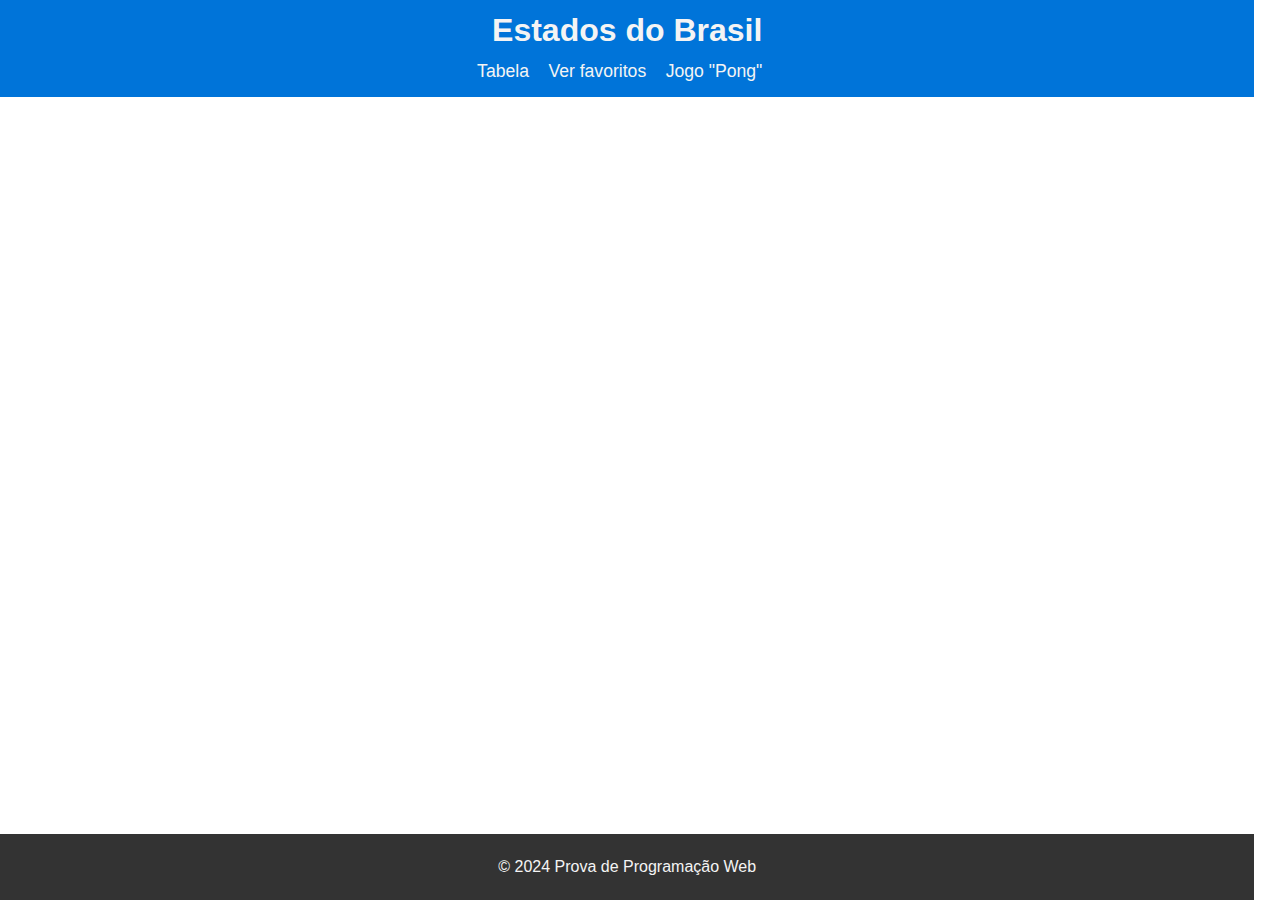
<file: index.html>
<!DOCTYPE html>
<html lang="en">
<head>
    <meta charset="UTF-8">
    <meta name="viewport" content="width=device-width, initial-scale=1.0">
    <title>Home</title>
    <link rel="stylesheet" href="style.css">
    <script src="script.js"></script>
</head>
<body>
    <header>
        <h1>Estados do Brasil</h1>
        <a href="./so-as-melhores/melhores-cidades.html" id="tabela">Tabela</a>
        <a href="./favoritos/index.html">Ver favoritos</a>
        <a href="./jogo-pong/index.html">Jogo "Pong"</a>
    </header>
    <main>
        <div id="lista">
            <ul id="lista-de-estados">
            </ul>
        </div>
    </main>
    <footer>&copy; 2024 Prova de Programação Web</footer>
</body>
<script></script>
</html>
</file>
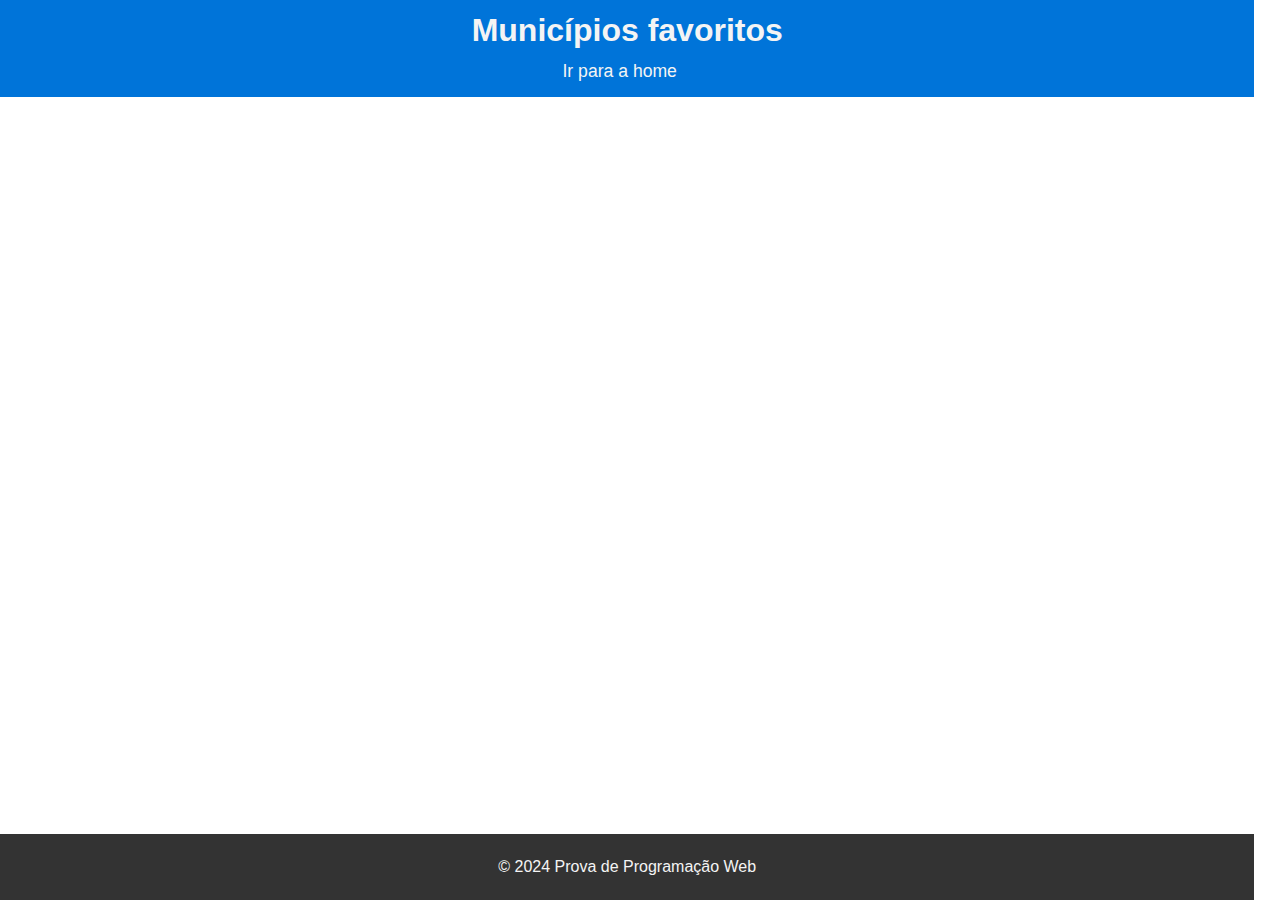
<file: favoritos/index.html>
<!DOCTYPE html>
<html lang="en">
<head>
    <meta charset="UTF-8">
    <meta name="viewport" content="width=device-width, initial-scale=1.0">
    <title>Favoritos</title>
    <link rel="stylesheet" href="style.css">
    <script src="script.js"></script>
</head>
<body>
    <header>
        <h1 id="titulo">Municípios favoritos</h1>
        <a href="../index.html">Ir para a home</a>
    </header>

    <main>
        <div id="lista">
            <ul id="lista-de-municipios">
                
            </ul>
        </div>
    </main>
    <footer>&copy; 2024 Prova de Programação Web</footer>
</body>
<script></script>
</html>
</file>
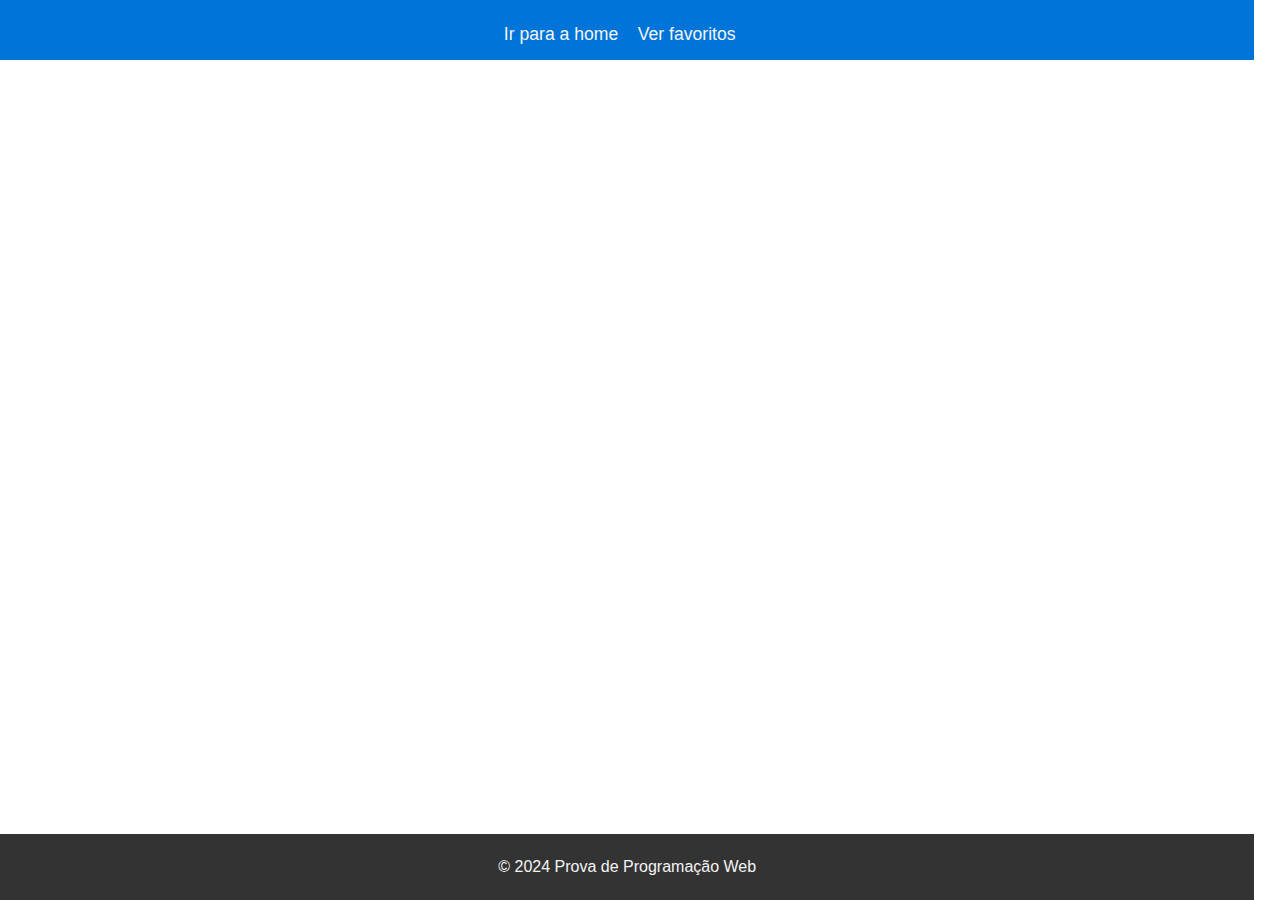
<file: municipios/index.html>
<!DOCTYPE html>
<html lang="en">
<head>
    <meta charset="UTF-8">
    <meta name="viewport" content="width=device-width, initial-scale=1.0">
    <title>Municípios</title>
    <link rel="stylesheet" href="style.css">
    <script src="script.js"></script>
</head>
<body>
    <header>
        <h1 id="titulo"></h1>
        <a href="../index.html">Ir para a home</a>
        <a href="../favoritos/index.html">Ver favoritos</a>
    </header>
    <main>
        <div id="lista">
            <ul id="lista-de-municipios">
                
            </ul>
        </div>
    </main>
    <footer>&copy; 2024 Prova de Programação Web</footer>
</body>
<script></script>
</html>
</file>
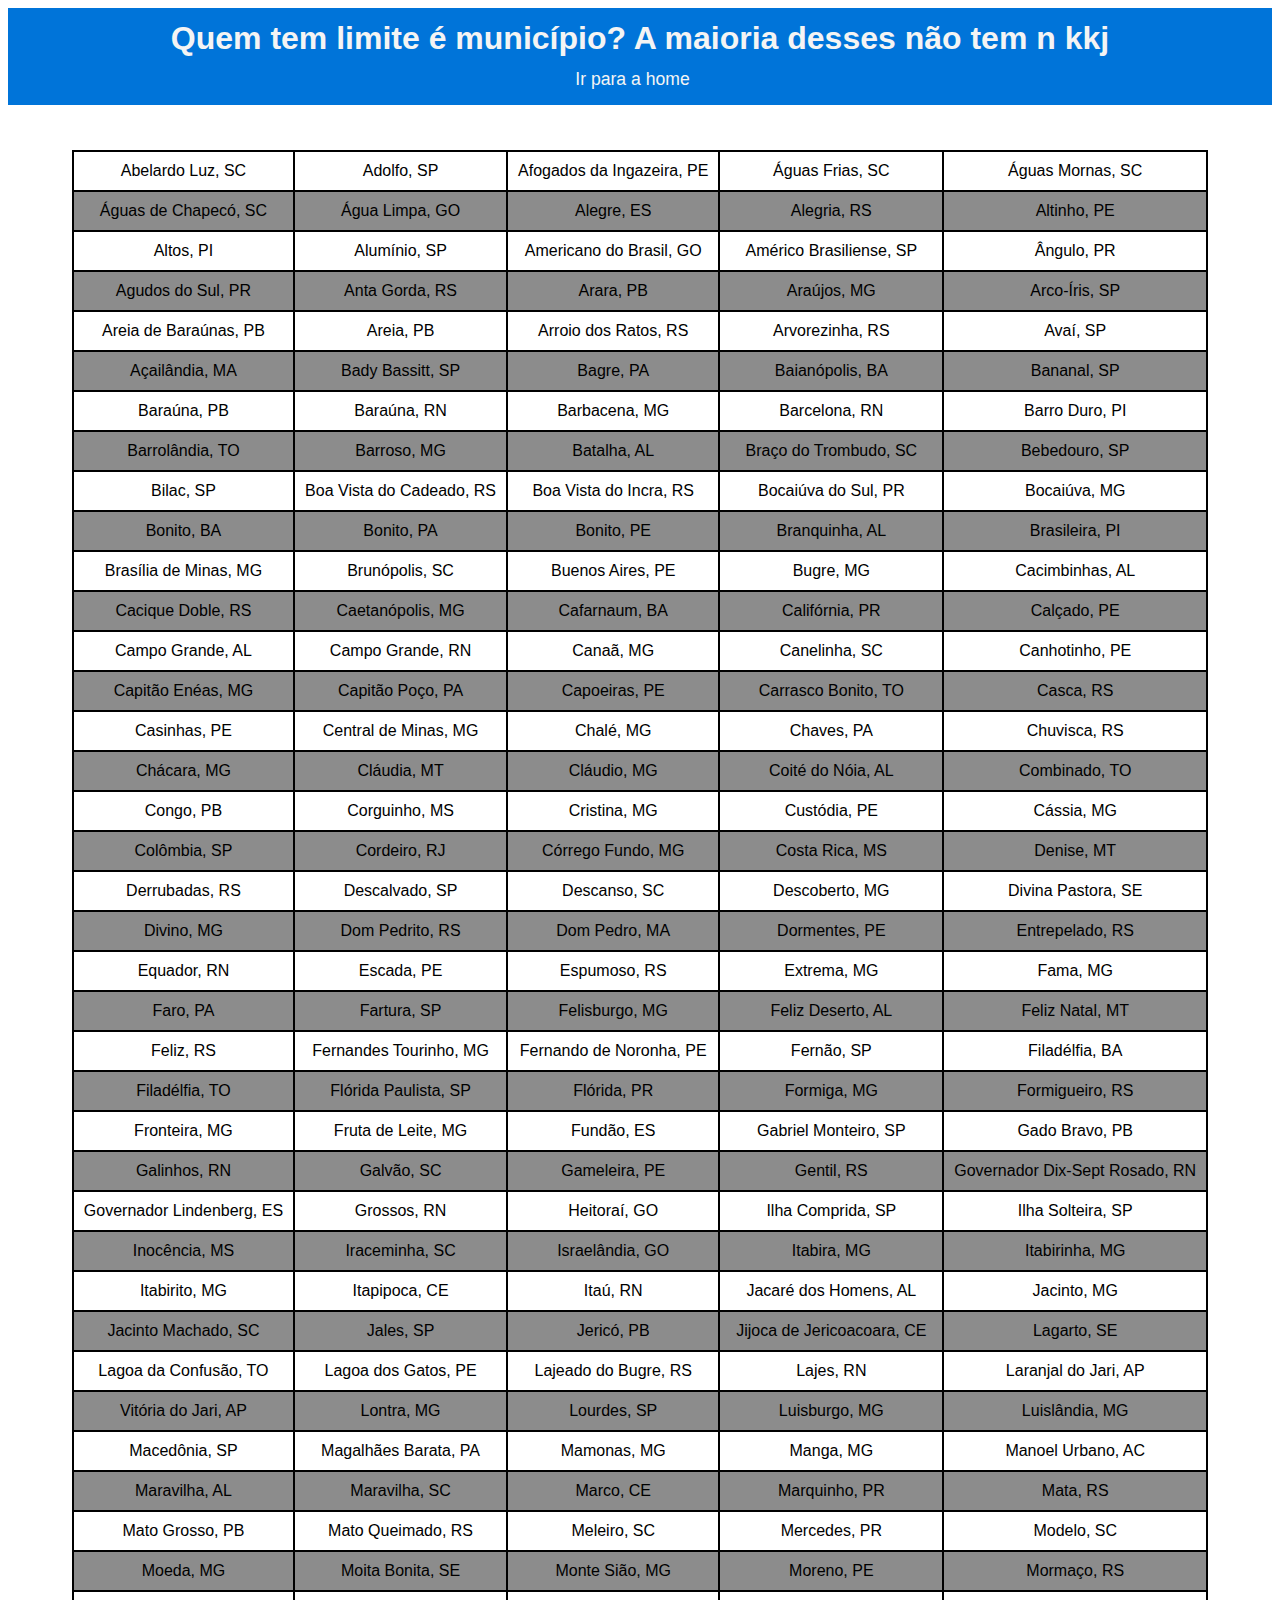
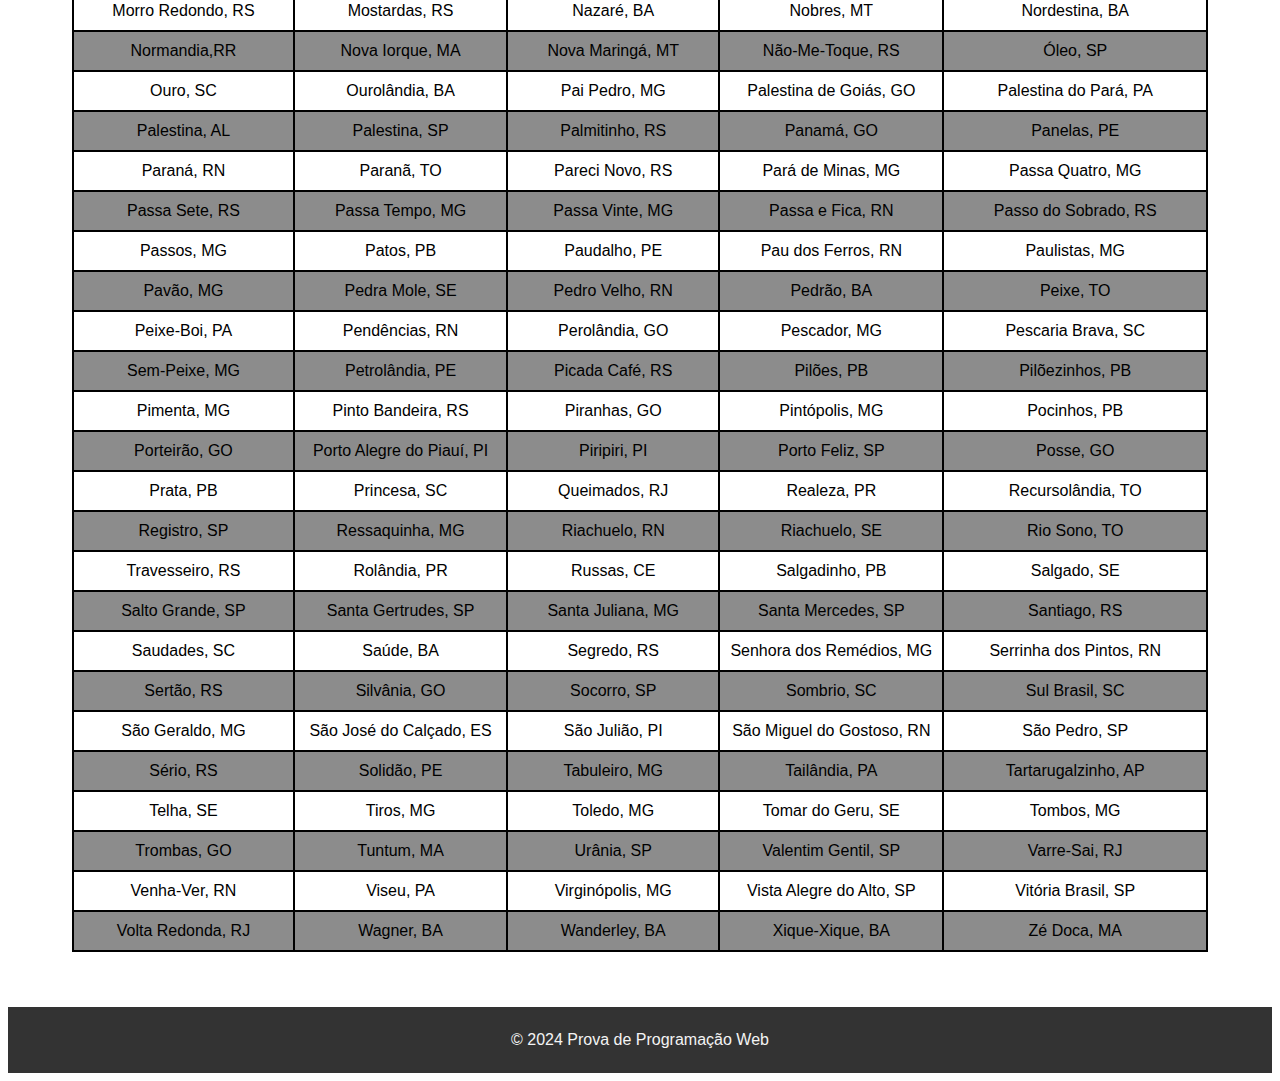
<file: so-as-melhores/melhores-cidades.html>
<!DOCTYPE html>
<html lang="en">

<head>
    <meta http-equiv="content-type" content="text/html; charset=UTF-8">
    <meta charset="UTF-8">
    <meta name="viewport" content="width=device-width, initial-scale=1.0">
    <title>Tabela</title>
    <link rel="stylesheet" href="tabela.css">
    <script src="script.js"></script>
</head>

<body>
    <header>
        <h1 id="titulo">Quem tem limite é município? A maioria desses não tem n kkj</h1>
        <a href="../index.html">Ir para a home</a>
    </header>

    <main>
        <table>
            <tbody id="tabela">

            </tbody>
        </table>
    </main>
    <footer>© 2024 Prova de Programação Web</footer>

    <script>criarTabela()</script>
</body>

</html>
</file>
<file: style.css>
body {
    height: 100vh;
    margin: 0;
    width: 98vw;
    display: grid;
    grid-template-rows: auto 4fr auto;
    font-family: Arial, Helvetica, sans-serif;
    text-align: center;
}

main {
    font-size: 1.2em;
}

header {
    background-color: #0074d9;
    text-align: center;
    color: #f4f4f4;
}

header h1 {
    padding: 12px;
    margin: auto;
}

header a {
    display: inline-block;
    color: #f4f4f4;
    margin-bottom: 15px;
    margin-right: 15px;
    font-size: 1.1em;
}

#lista-de-estados {
    list-style: none;
}

a {
    color: black;
    text-decoration: none;
}

a:hover {
    font-weight: bold;
}

footer {
    color: #f4f4f4;
    text-align: center;
    background-color: #333;
    padding: 24px;
}
</file>
<file: favoritos/style.css>
body {
    margin: 0;
    height: 100vh;
    width: 98vw;
    display: grid;
    grid-template-rows: auto 1fr auto;
    font-family: Arial, Helvetica, sans-serif;
    text-align: center;
}

header {
    background-color: #0074d9;
    color: #f4f4f4;
    text-align: center;
}

header h1 {
    padding: 12px;
    margin: auto;
}

header a {
    display: inline-block;
    margin-bottom: 15px;
    color: #f4f4f4;
    text-decoration: none;
    margin-right: 15px;
    font-size: 1.1em;
}

ul {
    display: flex;
    gap: 15px;
    flex-direction: column;
}

button {
    transition: opacity 0.7s;
    margin-left: 10px;
    background-color: #ff4136;
}

button:hover {
    opacity: 0.8;
}

#lista-de-municipios {
    list-style: none;
}

a:hover {
    font-weight: bold;
}

footer {
    color: #f4f4f4;
    text-align: center;
    background-color: #333;
    padding: 24px;
}
</file>
<file: municipios/style.css>
body {
    margin: 0;
    height: 100vh;
    width: 98vw;
    display: grid;
    grid-template-rows: auto 1fr auto;
    font-family: Arial, Helvetica, sans-serif;
    text-align: center;
}

header {
    background-color: #0074d9;
    color: #f4f4f4;
    text-align: center;
}

header h1 {
    padding: 12px;
    margin: auto;
}

header a {
    display: inline-block;
    margin-bottom: 15px;
    color: #f4f4f4;
    text-decoration: none;
    margin-right: 15px;
    font-size: 1.1em;
}

ul {
    display: flex;
    gap: 15px;
    flex-direction: column;
}

img {
    width: 20px;
    height: 20px;
    transition: opacity 0.7s;
    margin-left: 10px;
}

img:hover {
    opacity: 0.5;
}

#lista-de-municipios {
    list-style: none;
}

a:hover {
    font-weight: bold;
}

footer {
    color: #f4f4f4;
    text-align: center;
    background-color: #333;
    padding: 24px;
}
</file>
<file: so-as-melhores/tabela.css>
body {
    font-family: Arial, Helvetica, sans-serif;
}

header {
    background-color: #0074d9;
    text-align: center;
    color: #f4f4f4;
    margin-bottom: 45px;
}

header h1 {
    padding: 12px;
    margin: auto;
}

h2 {
    margin: 6px 0px;
}

header a {
    display: inline-block;
    color: #f4f4f4;
    margin-bottom: 15px;
    margin-right: 15px;
    text-decoration: none;
    font-size: 1.1em;
}

a:hover {
    font-weight: bold;
}

table {
    border-collapse: collapse;
    border: 2px solid black;
    width: auto;
    height: auto;
    margin: auto;
}

tbody > tr:nth-child(even) {
    background-color: rgba(91, 91, 91, 0.7);
}

td {
    width: auto;
    height: auto;
    padding: 10px;
    border: 2px solid black;
    text-align: center;
}

td:hover {
    transform: scale(1.1);
    background-color: tomato;
    transition: background-color 1s;
}

footer {
    color: #f4f4f4;
    text-align: center;
    background-color: #333;
    padding: 24px;
    margin-top: 55px;
}
</file>
